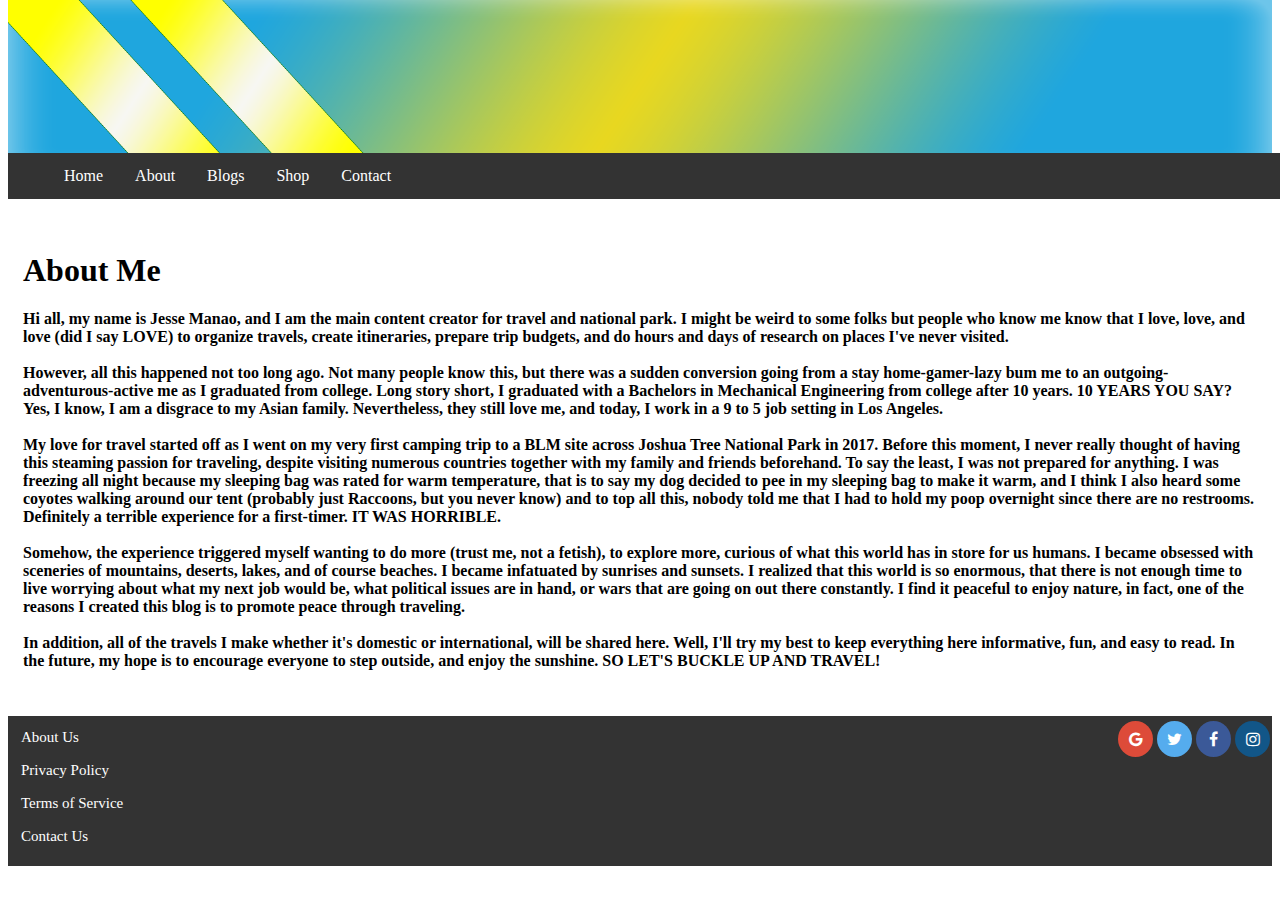
<file: AboutMe.html>
<!--Victor Jimenez
Adrian Ongkoputro-->
<!Doctype html>

<html>

<head>
  <title> Final </title>
  <link rel="stylesheet" type="text/css" href="tBlog.css" />

  <meta name="viewport" content="width=device-width, initial-scale=1">
  <link rel="stylesheet" href="https://cdnjs.cloudflare.com/ajax/libs/font-awesome/4.7.0/css/font-awesome.min.css">
</head>

<body>
    <!--Top bar -->
  <div class="container1">
  </div>

  <!--Navigation Bar-->
  <div class="container2">
    <ul>
      <li><a class="active" href="index.html"> Home </a></li>
      <li><a class="active" href="AboutMe.html"> About </a> </li>
      <li><a class="active" href="index.html"> Blogs </a> </li>
      <li><a class="active" href="#shop"> Shop </a> </li>
      <li><a class="active" href="#contact"> Contact </a> </li>
    </ul>
  </div>

<!--Map-->
<div class="container3">

</div>

<!--Blogs-->
<div id="blog" class="container4">

</div>

<!--AboutMe-->
<div class="container6">
<h1>
<b>About Me</b>
</h1>

<p>
Hi all, my name is Jesse Manao, and I am the main content creator for travel and national park.
I might be weird to some folks but people who know me know that I love, love, and love (did I say LOVE) to organize travels,
create itineraries, prepare trip budgets, and do hours and days of research on places I've never visited.<br><br>
However, all this happened not too long ago.
Not many people know this, but there was a sudden conversion going from a stay home-gamer-lazy bum me to an outgoing-adventurous-active
me as I graduated from college. Long story short, I graduated with a Bachelors in Mechanical Engineering from college after 10 years.
10 YEARS YOU SAY? Yes, I know, I am a disgrace to my Asian family. Nevertheless, they still love me, and today,
I work in a 9 to 5 job setting in Los Angeles.<br><br>
My love for travel started off as I went on my very first camping trip to a BLM site across Joshua Tree National Park in 2017.
Before this moment, I never really thought of having this steaming passion for traveling, despite visiting numerous countries
together with my family and friends beforehand. To say the least, I was not prepared for anything. I was freezing all night because my
sleeping bag was rated for warm temperature, that is to say my dog decided to pee in my sleeping bag to make it warm, and
I think I also heard some coyotes walking around our tent (probably just Raccoons, but you never know)
and to top all this, nobody told me that I had to hold my poop overnight since there are no restrooms. Definitely a terrible
experience for a first-timer. IT WAS HORRIBLE.<br><br>
Somehow, the experience triggered myself wanting to do more (trust me, not a fetish), to explore more,
curious of what this world has in store for us humans. I became obsessed with sceneries of mountains, deserts, lakes, and of course beaches.
 I became infatuated by sunrises and sunsets. I realized that this world is so enormous, that there is not enough time to live
 worrying about what my next job would be, what political issues are in hand, or wars that are going on out there constantly.
I find it peaceful to enjoy nature, in fact, one of the reasons I created this blog is to promote peace through traveling.
<br><br>
In addition, all of the travels I make whether it's domestic or international, will be shared here. Well, I'll try my best to keep
everything here informative, fun, and easy to read. In the future, my hope is to encourage everyone to step outside, and enjoy the sunshine.
 SO LET'S BUCKLE UP AND TRAVEL!
</p>

</div>

<!--Closing Banner-->
<div class="container5">

<a href="https://www.instagram.com/jessemanao/" target="_blank" class="fa fa-instagram"></a>
<a href="#" class="fa fa-facebook"></a>
<a href="#" class="fa fa-twitter"></a>
<a href="#" class="fa fa-google"></a>

<ul>
<li><a class="end" href="AboutMe.html"> About Us </a></li>
<li><a class="end" href="#PrivacyPolicy"> Privacy Policy </a> </li>
<li><a class="end" href="#TermsofService"> Terms of Service </a> </li>
<li><a class="end" href="#ContactUs"> Contact Us </a> </li>
</ul>
</div>

</body>

</html>
</file>
<file: tBlog.css>
.container1 {
background-image: url("Images/banner.png");
background-size: 100% 100%;
background-repeat: no-repeat;
    margin-bottom: -3%;
    margin-top: -1%;
    height: 180px;
}

.container2 >ul {
  list-style-type: none;
  overflow: hidden;
  background-color: #333;
  width: 100%;
}

.container2 >ul li {
  float: left;
}

.container2 >ul li a{
  display: block;
  color: white;
  text-align: center;
  padding: 14px 16px;
  text-decoration: none;
}

.active:hover {
  background-color: #4FAF90;
      opacity: 0.7;
}

.container5 {
   width:100%;
   background:#333;
   height: 150px;
}

.fa {
  padding: 10px;
  font-size: 30px;
  width: 15px;
  text-align: center;
  text-decoration: none;
  margin: 5px 2px;
  border-radius: 50%;
  float: right;
}

.fa:hover {
    opacity: 0.7;
}

.fa-instagram {
  background: #125688;
  color: white;
}

.fa-facebook {
  background: #3B5998;
  color: white;
}

.fa-twitter {
  background: #55ACEE;
  color: white;
}

.fa-google {
  background: #dd4b39;
  color: white;
}

.container5 > ul li a{
  color: white;
  text-decoration: none;
}

.container5 > ul{
  list-style-type: none;
  padding: 5px;
  font-size: 15px;
}

.container5 > ul li {
  padding: 8px;
}

.container6{
  padding: 15px;
  font-weight:bold;

}

.end:hover {
    opacity: 0.7;
}

#mapPic:hover:after{
  content: url("Images/mapHover.png");
  width: 95%;
}

/* Modal start */
.modal {
    display: none; /* Hidden by default */
    position: fixed; /* Stay in place */
    z-index: 1; /* Sit on top */
    left: 0;
    top: 0;
    width: 100%; /* Full width */
    height: 100%; /* Full height */
    overflow: auto; /* Enable scroll if needed */
    background-color: rgb(0,0,0); /* Fallback color */
    background-color: rgba(0,0,0,0.4); /* Black w/ opacity */
}
.modalContent {
    background-color: black;
    margin: 15% auto; /* 15% from the top and centered */
    border: 1px solid #888;
    width: 40%; /* Could be more or less, depending on screen size */

}
/* Modal end */

/* Carousel start */
{box-sizing:border-box}

/* Slideshow container */
.carouselContainer {
  max-width: 1000px;
  position: relative;
  margin: auto;
  margin:7%;
}

/* Hide the images by default */
.slide {
  display: none;
}

/* Next & previous buttons */
.prev, .next {
  cursor: pointer;
  position: absolute;
  top: 50%;
  width: auto;
  margin-top: -22px;
  padding: 16px;
  color: white;
  font-weight: bold;
  font-size: 18px;
  transition: 0.6s ease;
  border-radius: 0 3px 3px 0;
  user-select: none;
}

/* Position the "next button" to the right */
.next {
  right: 0;
  border-radius: 3px 0 0 3px;
}

/* On hover, add a black background color with a little bit see-through */
.prev:hover, .next:hover {
  background-color: rgba(0,0,0,0.8);
}


/* Fading animation */
.fade {
  -webkit-animation-name: fade;
  -webkit-animation-duration: 1.5s;
  animation-name: fade;
  animation-duration: 1.5s;
}

@-webkit-keyframes fade {
  from {opacity: .4}
  to {opacity: 1}
}

@keyframes fade {
  from {opacity: .4}
  to {opacity: 1}
}
/* Carousel End */
</file>
